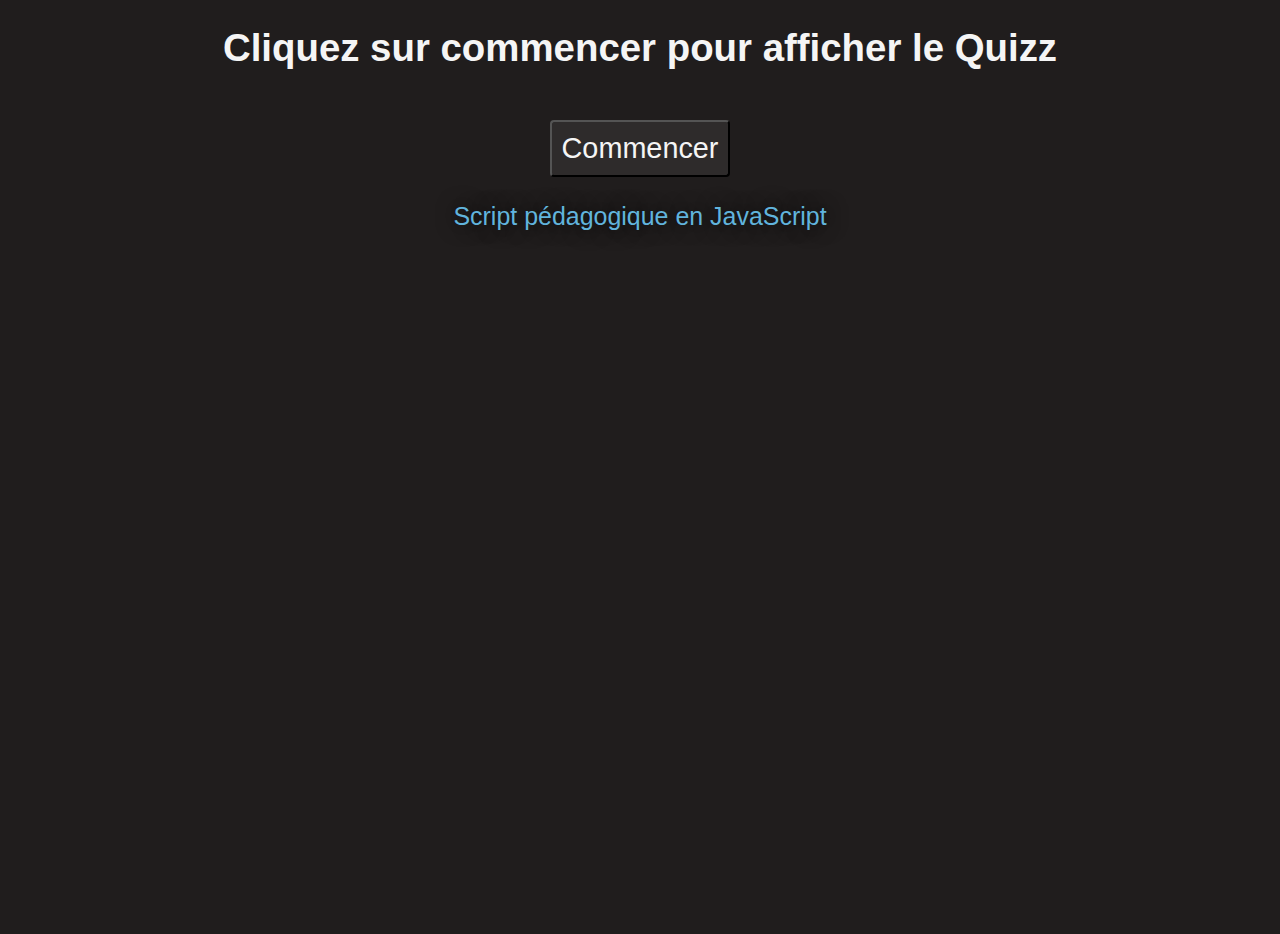
<file: index.html>
<!DOCTYPE html>
<html lang="fr">
<head>
  <meta charset="UTF-8">
  <meta name="viewport" content="width=device-width, initial-scale=1.0">
  <link rel="stylesheet" href="style.css">
  <title>Quizz JS</title>
</head>
<body>

  <h1>Cliquez sur commencer pour afficher le Quizz</h1>
  <!-- Bouton qui déclenche le script interactif -->
  <button id="boutonCommencer" onclick="afficherQuiz()">Commencer</button>

  <!-- Div pour afficher le QCM -->
  <div class="quiz" id="quiz"></div>
  <a href="demoBaseJS.html">Script pédagogique en JavaScript</a>

  <script src="main.js"> </script>

</body>
</html>
</file>
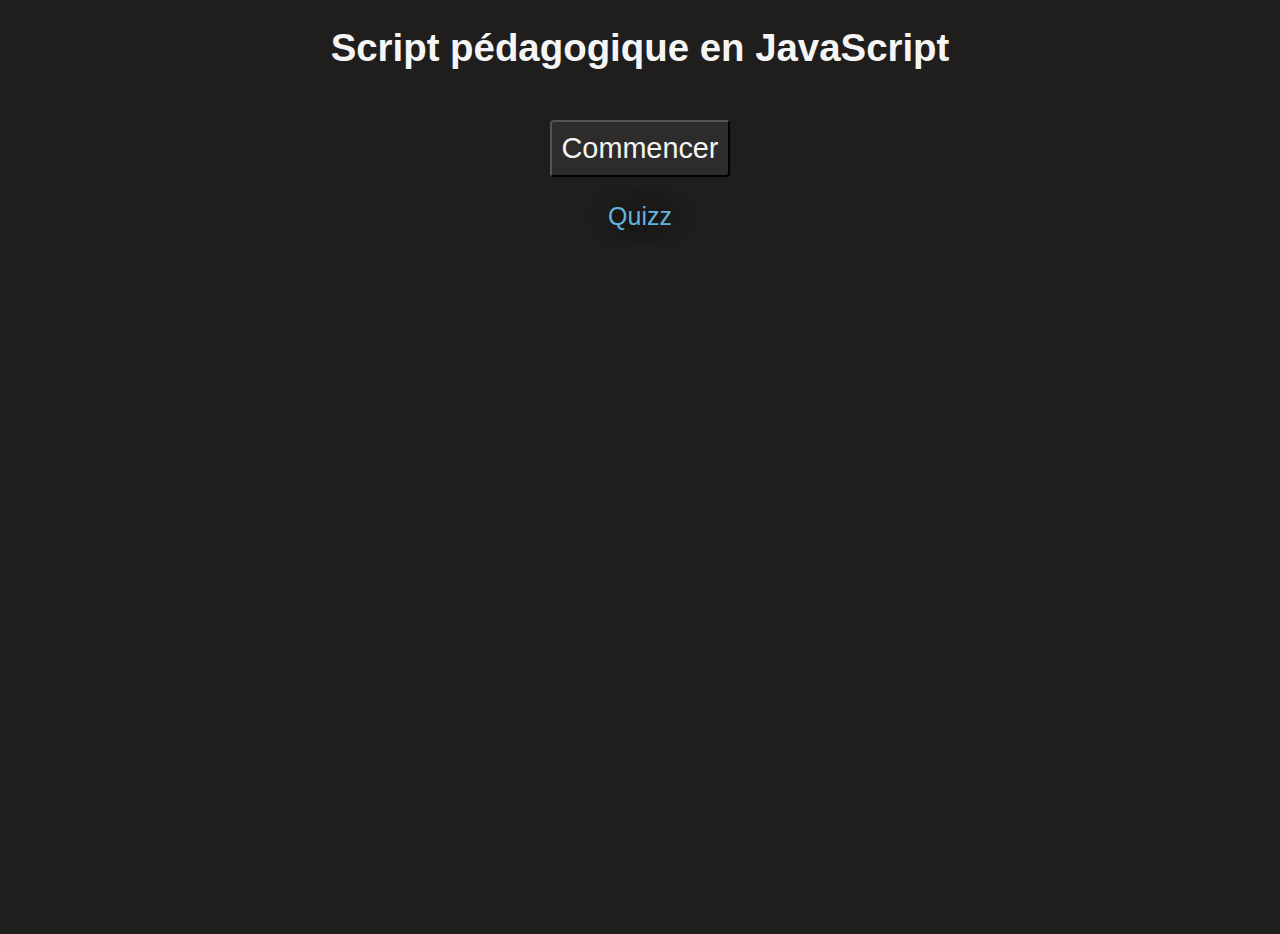
<file: demoBaseJS.html>
<!DOCTYPE html>
<html lang="fr">
<head>
  <meta charset="UTF-8">
  <meta name="viewport" content="width=device-width, initial-scale=1.0">
  <link rel="stylesheet" href="style.css">
  <title>Script pédagogique + </title>
</head>
<body>

  <h1>Script pédagogique en JavaScript</h1>
  <!-- Bouton qui déclenche le script interactif -->
  <button onclick="demarrerScript()">Commencer</button>

  <!-- Div pour afficher les résultats mathématiques -->
  <div class="resultat" id="resultats"></div>
  <a href="index.html">Quizz</a>


  <script src="main.js"></script>

</body>
</html>
</file>
<file: style.css>
/* Corps de la page */
body {
  background-color: rgb(32, 29, 29);
  font-family: 'Lemonmilk', Arial, Helvetica, sans-serif;
  font-size: 1.2em;
  min-height: 100vh;
  color: whitesmoke;
  text-align: center;
}

/* Liens */
a { 
  text-decoration: none; 
  color: rgb(97, 180, 221);
  font-size: 1.3em;
  text-shadow: black 1px 0 20px;
  display: inline-block;
  padding-bottom: 5px;
  background-image: linear-gradient(rgb(255, 255, 255) 0 0);
  background-position: 0 100%;
  background-size: 0% 2px;
  background-repeat: no-repeat;
  transition: background-size 0.3s, background-position 0s 0.3s;
}
a:hover {
  color: white;
  text-shadow: #14a3c7 1px 0 10px;
  background-position: 100% 100%;
  background-size: 100% 2px;
}

/* Champs de saisie */
input[type="text"],
input[type="email"],
input[type="date"],
input[type="password"],
input[type="number"] {
  background-color: rgb(46, 43, 43);
  color: whitesmoke;
}

/* Zones de texte */
textarea {
  background-color: rgb(46, 43, 43);
  color: whitesmoke;
}

/* Sélecteurs */
select {
  background-color: rgb(46, 43, 43);
  color: whitesmoke;
}

/* Formulaire */
form input {
  width: 80%;
  margin-bottom: 20px;
}
form label {
  text-align: left;
}

button 
{
  background-color: rgb(46, 43, 43);
  color: whitesmoke;
  border-radius: 4px;
  transition: box-shadow 0.3s ease;
  font-size: 1.5em; /* double la taille du texte */
  margin: 25px;
  padding: 10px;
}

button:hover 
{
  box-shadow: 4px 4px 8px rgba(0, 0, 0, 0.5);
  cursor: pointer;
  color: cadetblue;
}

button:active 
{
  transform: scale(0.95);
}
</file>
